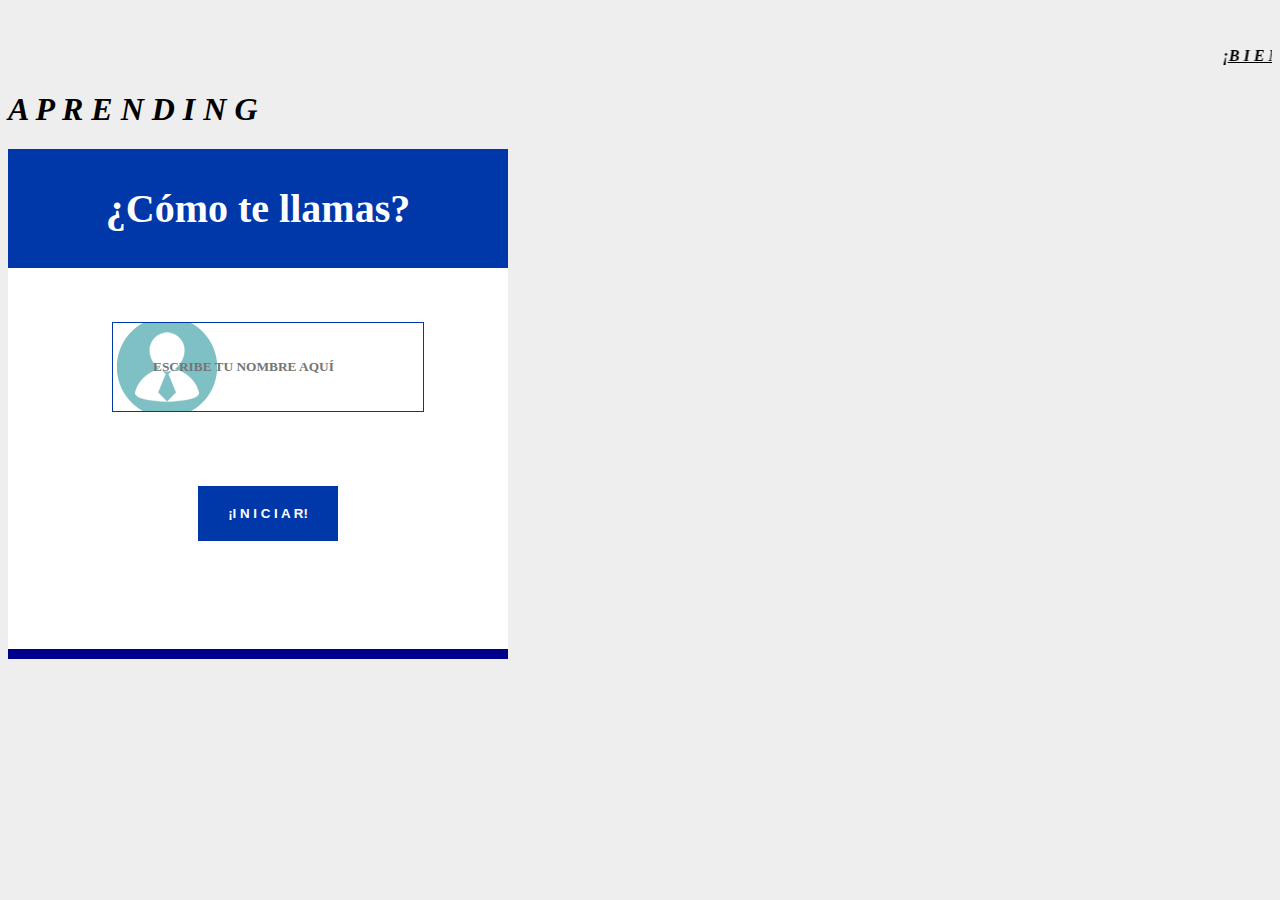
<file: index.html>
<!DOCTYPE html>
<html lang="en">
<head>
	<meta charset="UTF-8">
	<title>APRENDING</title>
	<br>
	<style>
		body{
			background-color: #eee;
			/*background-color: powderblue;*/
			background-image: url(http://conceptodefinicion.de/wp-content/uploads/2015/07/agua.jpg);
		}
		form{
			<left>
			margin: 180px auto;
			width: 500px;
			height: 500px;
			background: white;
			border-bottom: 10px solid darkblue;
			</left>
		}
		form label{
			display: block;
			color:white;
			background: #0038aa;
			padding: 36px 0;
			text-align: center;
			font-size: 40px;
			 font-weight: bold;
			 font-family: cursive; 
		}
		form input[type = "text"]{
			width: 230px;
			padding: 36px 40px;
			font-weight: bold;
			font-family: cursive;
			margin-left: 20px;
			margin-bottom: 20px;
			border:1px solid #0038aa;
			text-transform: uppercase;
			-moz-transition: all 0.5s;
		}
		form input[type ="text"]
		{
			background: url("Imagenes/user.png") 4px no-repeat;
		}
		form input[type ="submit"]{ 
			background: #0038aa;
			color:white;
			display: inline-block;/*tamaño del boton*/
			margin-left: 20px;
			margin-bottom: 12px;
			padding: 20px 30px;
			border:none;
			font-weight: bold;
			text-align: center;
		}
		form input[type ="submit"]:hover{
			background: red;/*cambio de color del boton*/
			cursor: pointer;
		}
	</style>
</head>
<body>
<h4><marquee> <i> <u>¡B  I  E  N  V  E  N  I  D  O! </u></i></marquee></h4>
	<div class="contenedor">
		<header>
			<h1
			class="title"><b><i>    A P R E N D I N G</b></i></h1>
		</header>


</body>
<body>
	<form action="1.html">
		<label for ="  ">¿Cómo te llamas?</label><br>
<center>
<br>
<br>
		<input type="text" name="" id="" placeholder= "Escribe Tu Nombre Aquí"><br>
<br>
<br>
<br>
		
		 <input type="submit"  value="¡I N I C I A R!">
		 
		</center>
	</form>
	<embed src="D:\Bluetooth\Proyectos I+D\Sonido\Kalimba.mp3">
</body>
</html>
</file>
